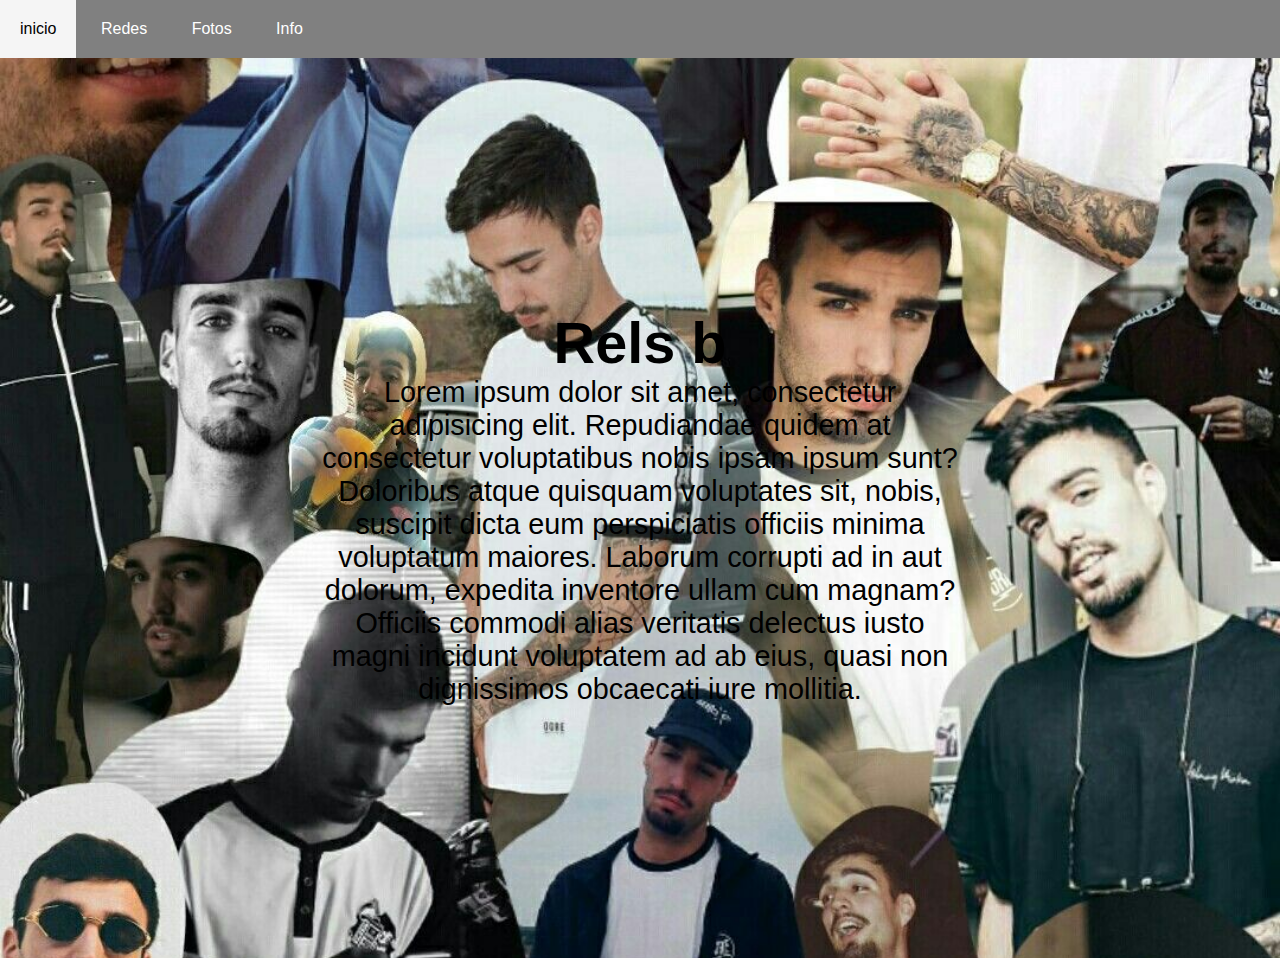
<file: index.html>
<!DOCTYPE html>
<html lang="en">
<head>
    <meta charset="UTF-8">
    <meta name="viewport" content="width=device-width, initial-scale=1.0">
    <title>PreEntrega2</title>
    <link rel="stylesheet" href="styles.css">
</head>
<body>
<section>
    <header>
        
        <ul class="navbar">
            <li><a href="index.html">inicio</a></li>
            <li><a href="pages/Redes.html">Redes</a></li>
            <li><a href="pages/Fotos.html">Fotos</a></li>
            <li><a href="pages/info.html">Info</a></li>
            
        </ul>
    </header>
    <div class="img-afuera">
        <div class="img-adentro">
            <h1>Rels b</h1>
            <p>Lorem ipsum dolor sit amet, consectetur adipisicing elit. Repudiandae quidem at consectetur voluptatibus nobis ipsam ipsum sunt? Doloribus atque quisquam voluptates sit, nobis, suscipit dicta eum perspiciatis officiis minima voluptatum maiores. Laborum corrupti ad in aut dolorum, expedita inventore ullam cum magnam? Officiis commodi alias veritatis delectus iusto magni incidunt voluptatem ad ab eius, quasi non dignissimos obcaecati iure mollitia.</p>
        </div>
    </div>
    

</section>


</body>
</html>
</file>
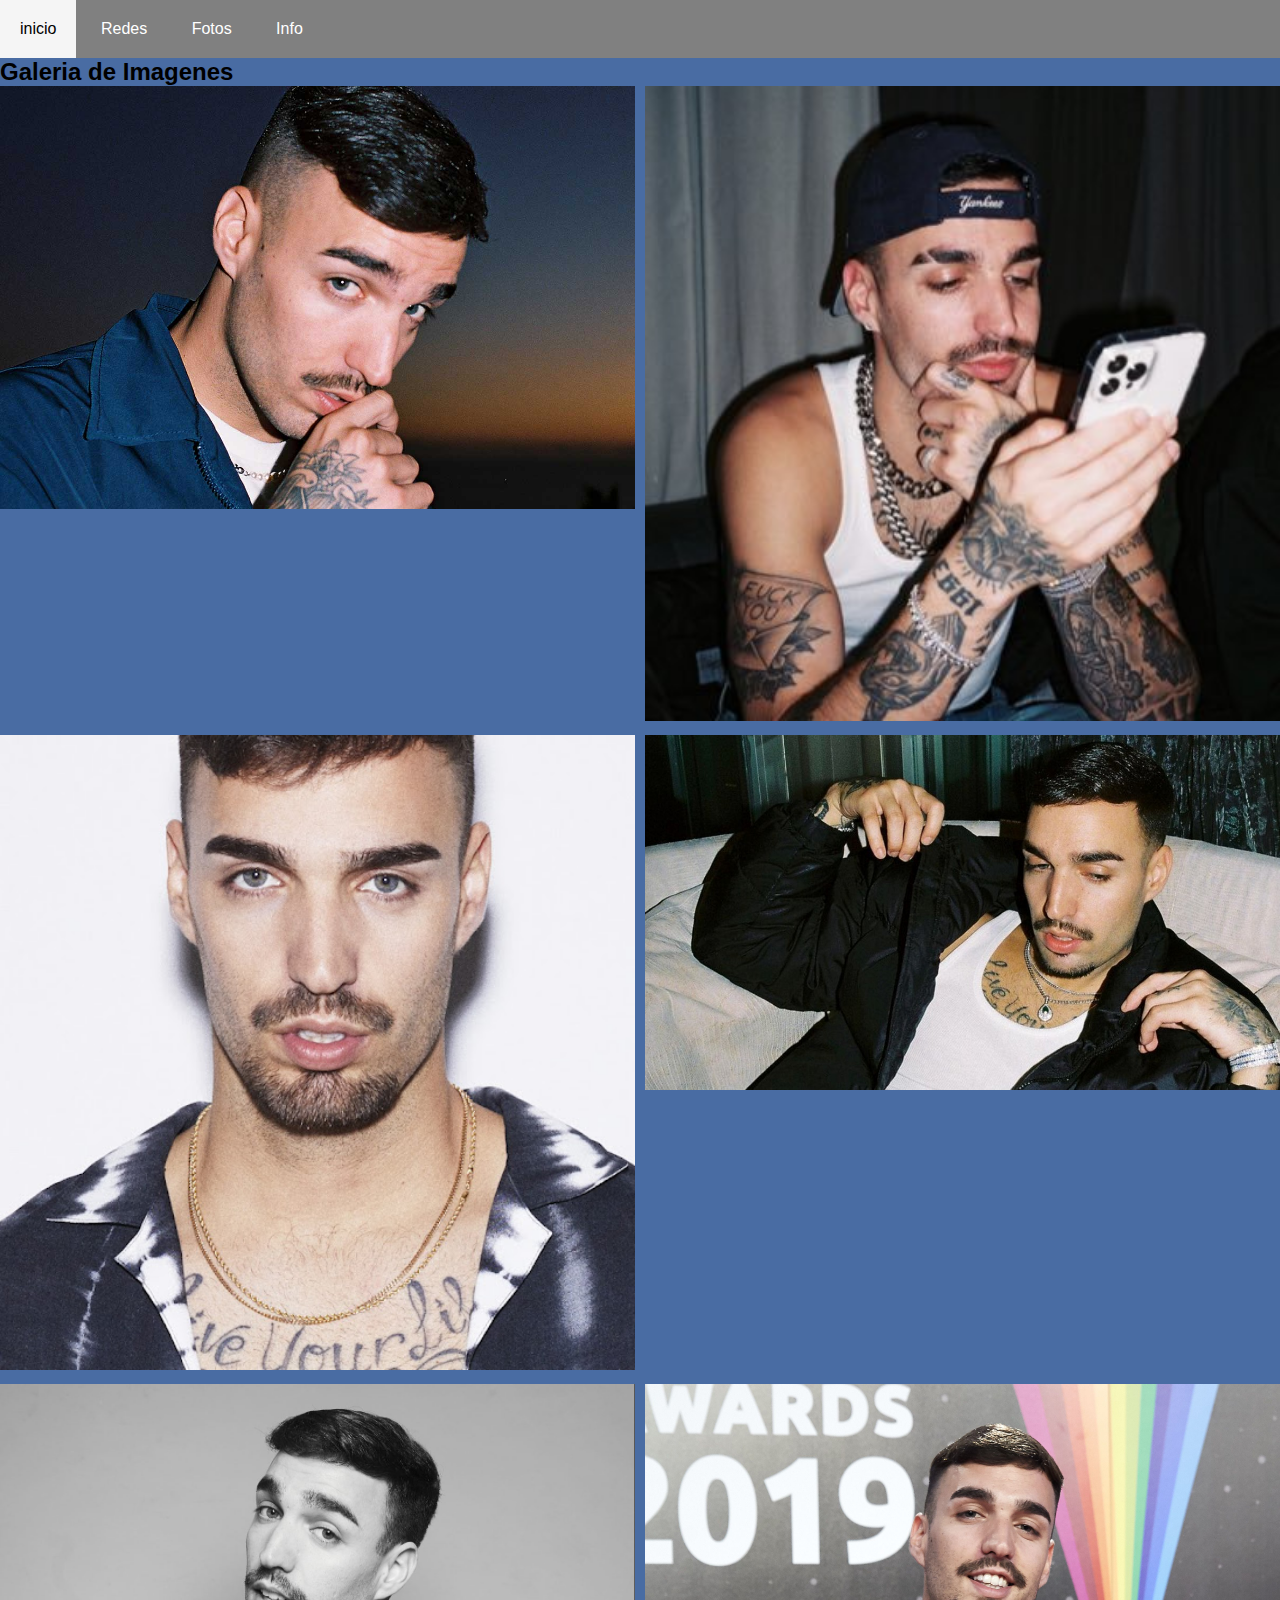
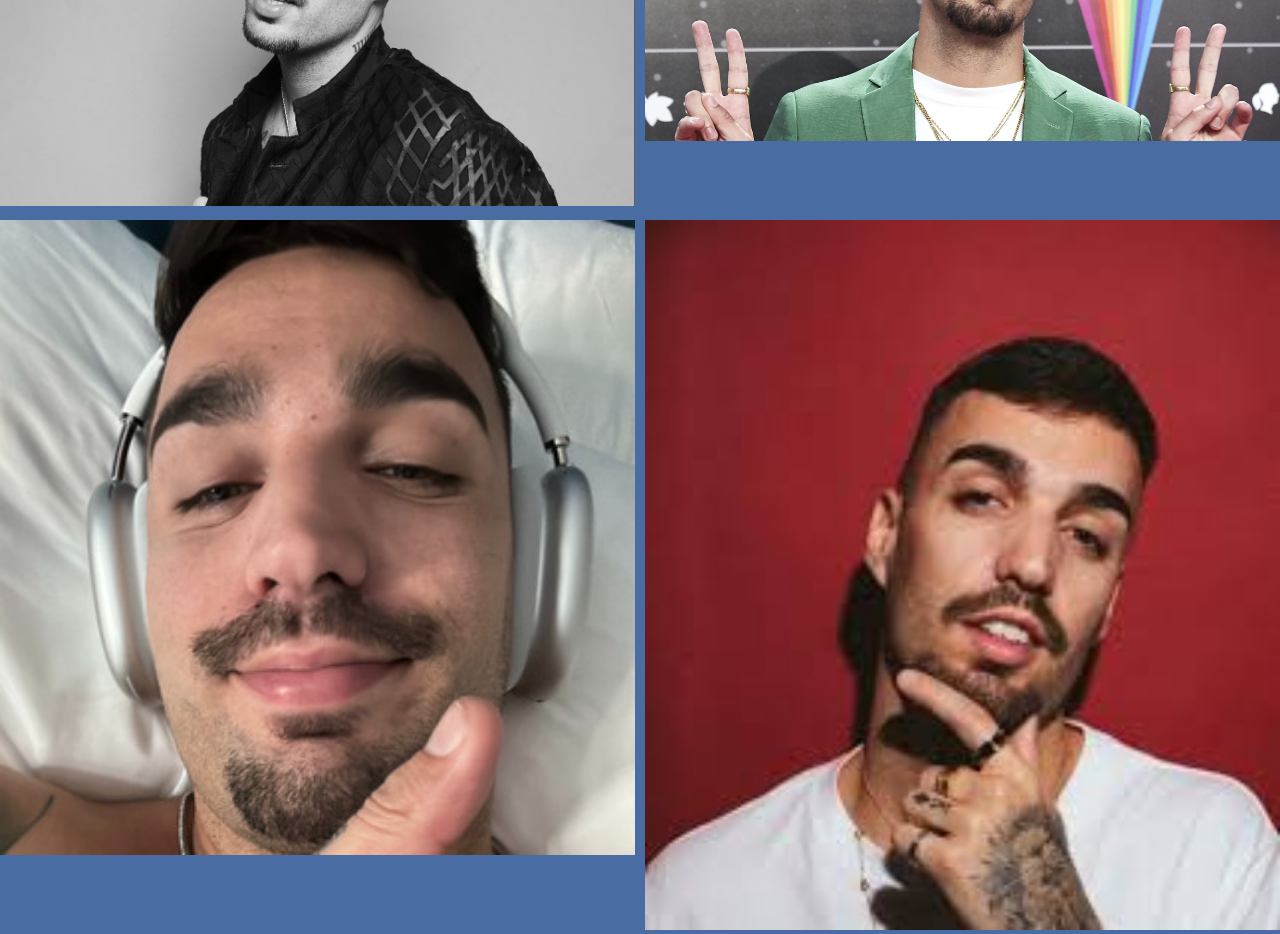
<file: pages/fotos.html>
<!DOCTYPE html>
<html lang="en">
<head>
    <meta charset="UTF-8">
    <meta name="viewport" content="width=device-width, initial-scale=1.0">
    <link rel="stylesheet" href="../styles.css">
    <title>Document</title>
</head>
<body>
    <section>
        <header>
            
            <ul class="navbar">
                <li><a href="../index.html">inicio</a></li>
                <li><a href="../pages/Redes.html">Redes</a></li>
                <li><a href="../pages/Fotos.html">Fotos</a></li>
                <li><a href="../pages/info.html">Info</a></li>
                
            </ul>
        </header>
        <section>
        <h2>Galeria de Imagenes</h2>
        <div class="contenedor">
            <div class="img-contenedor">
                <div class="imagen fotos1"><img src="../img/rels-b1.jpg" alt=""></div>
                <div class="imagen fotos2"><img src="../img/rels-b2.jpg" alt=""></div>
                <div class="imagen fotos3"><img src="../img/rels-b3.jpg" alt=""></div>
                <div class="imagen fotos4"><img src="../img/rels-b4.jpg" alt=""></div>
                <div class="imagen fotos5"><img src="../img/rels-b5.jpg" alt=""></div>
                <div class="imagen fotos6"><img src="../img/rels-b6.jpg" alt=""></div>
                <div class="imagen fotos7"><img src="../img/rels-b7.jpg" alt=""></div>
                <div class="imagen fotos8"><img src="../img/rels-b8.jpg" alt=""></div>
            </div>
        </div>
</body>
</html>
</file>
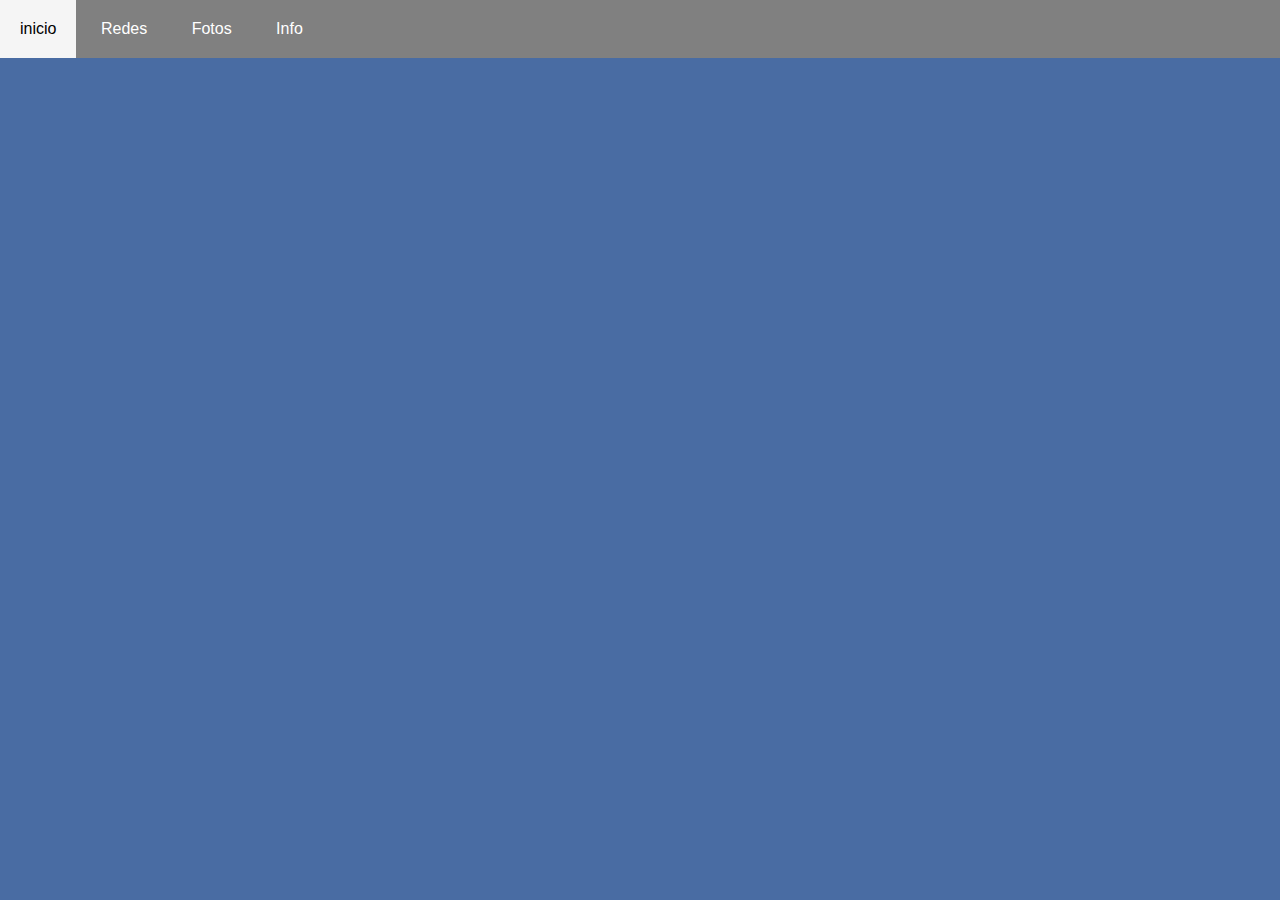
<file: pages/Redes.html>
<!DOCTYPE html>
<html lang="en">
<head>
    <meta charset="UTF-8">
    <meta name="viewport" content="width=device-width, initial-scale=1.0">
    <link rel="stylesheet" href="../styles.css">
    <title>Document</title>
</head>
<body>
    <section>
        <header>
            
            <ul class="navbar">
                <li><a href="../index.html">inicio</a></li>
                <li><a href="../pages/Redes.html">Redes</a></li>
                <li><a href="../pages/Fotos.html">Fotos</a></li>
                <li><a href="../pages/info.html">Info</a></li>
                
            </ul>
        </header>
        <section>
</body>
</html>
</file>
<file: styles.css>
*{
    padding: 0;
    margin: 0;
}

body{
    background-color: #e8e8e8;
    font-family: Arial, Helvetica, sans-serif;
    background-color: #496ca3;

}

h1 h2{
    text-align: center;
    
    color: whitesmoke;
    padding: 20px;
}

.navbar{
    list-style: none;
    padding: 0%;
    background-color: gray;
    width: 100%;
    margin: auto;
}

.navbar li a {
    text-decoration: none;
    color: white;
    padding: 20px;
    display: block  ;
}
.navbar li{
    display: inline-block;
    text-align:right;
}

.navbar li a:hover {
    background-color: whitesmoke;
    color: black;
}

.img-afuera{
    width: 100vw;
    height: 100vh;
    display: flex;
    align-items: center;   
    justify-content: center;
    background: url(img/fondo.jpg);
    background-size: cover;
    background-position: center;
}

.img-adentro{
    color: rgb(0, 0, 0);
    text-align: center;
    width: 50%;
    font-size: 1.8rem;
}

.imagen{
    width: 100%;
}

.imagen img{
    width: 100%;
}
.img-contenedor{
    width: 100%;
    margin: auto;
    display: grid;
    grid-template-columns: repeat(3, 1fr);
    column-gap: 0.5rem;
    row-gap: 0.5rem;
    gap: 10px;
}

@media (min-width:100px){
    .img-contenedor{
        grid-template-columns: repeat(1, 1fr);
    }
}

@media (min-width:520px){
    .img-contenedor{
        grid-template-columns: repeat(2,1fr);
    }
}
</file>
